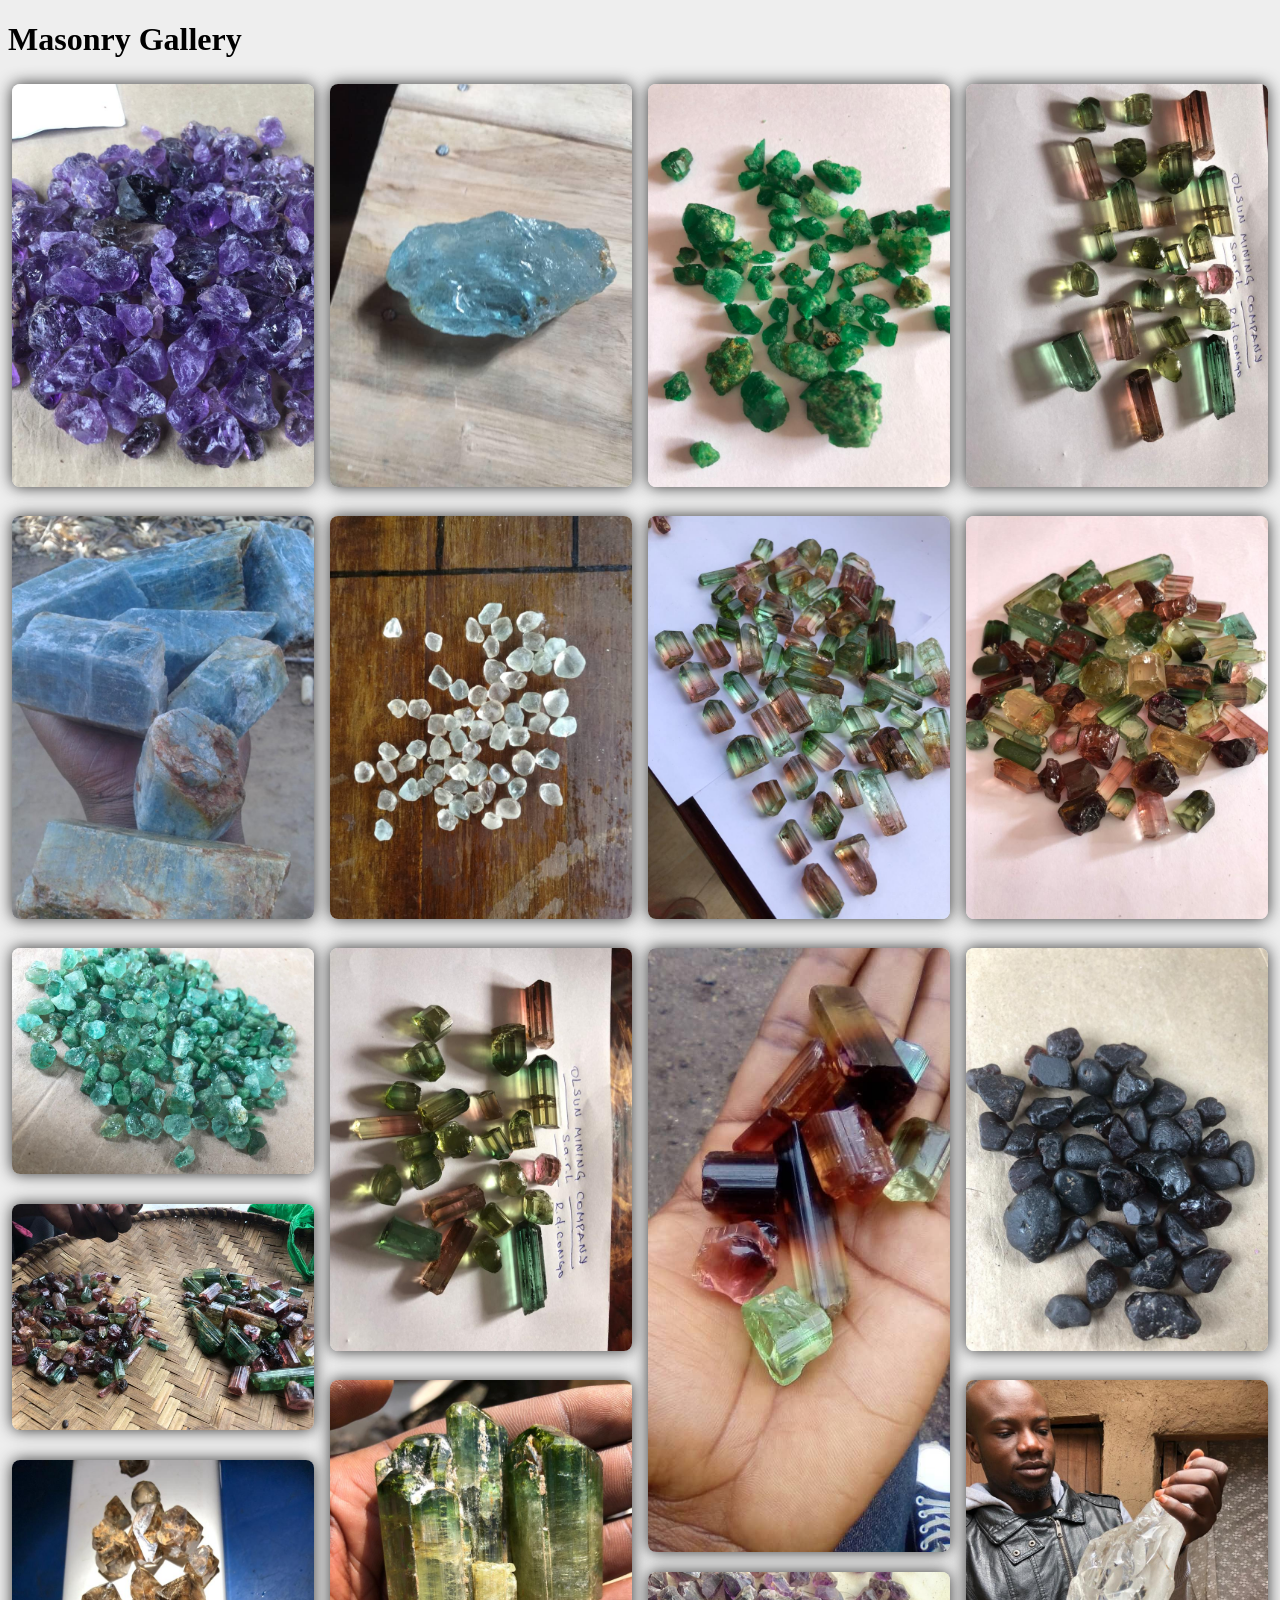
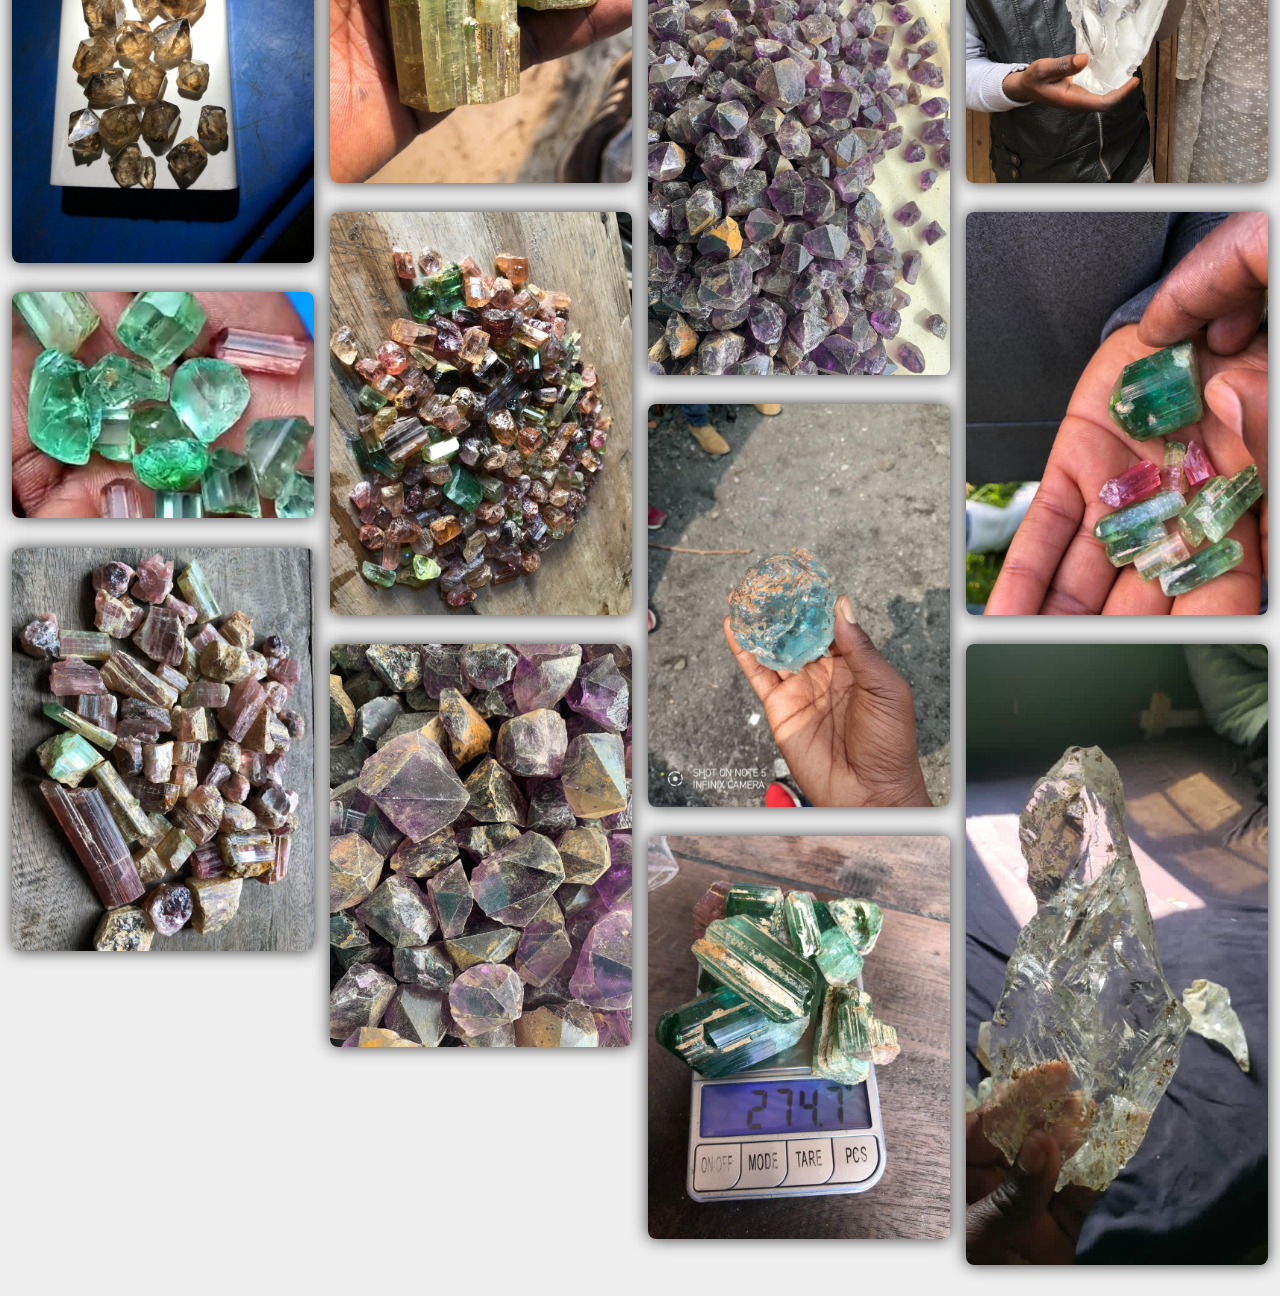
<file: gallry.html>
<!DOCTYPE html>
<html lang="en">
<head>
    <meta charset="UTF-8">
    <meta name="viewport" content="width=device-width, initial-scale=1.0">
    <meta http-equiv="X-UA-Compatible" content="ie=edge">
    <title>Masonry Layout con CSS Grid</title>
    <style>
      body {
  background-color: #eee;
}
.hello {
  opacity: 1 !important;
}
.full {
  position: fixed;
  left: 0;
  top: 0;
  width: 100%;
  height: 100%;
  z-index: 1;
}
.full .content {
  background-color: rgba(0,0,0,0.75) !important;
  height: 100%;
  width: 100%;
  display: grid;
}
.full .content img {
  left: 50%;
  transform: translate3d(0, 0, 0);
  animation: zoomin 1s ease;
  max-width: 100%;
  max-height: 100%;
  margin: auto;
}
.byebye {
  opacity: 0;
}
.byebye:hover {
  transform: scale(0.2) !important;
}
.gallery {
  display: grid;
  grid-column-gap: 8px;
  grid-row-gap: 8px;
  grid-template-columns: repeat(auto-fill, minmax(250px, 1fr));
  grid-auto-rows: 8px;
}
.gallery img {
  max-width: 100%;
  border-radius: 8px;
  box-shadow: 0 0 16px #333;
  transition: all 1.5s ease;
}
.gallery img:hover {
  box-shadow: 0 0 32px #333;
}
.gallery .content {
  padding: 4px;
}
.gallery .gallery-item {
  transition: grid-row-start 300ms linear;
  transition: transform 300ms ease;
  transition: all 0.5s ease;
  cursor: pointer;
}
.gallery .gallery-item:hover {
  transform: scale(1.025);
}
@media (max-width: 600px) {
  .gallery {
    grid-template-columns: repeat(auto-fill, minmax(30%, 1fr));
  }
}
@media (max-width: 400px) {
  .gallery {
    grid-template-columns: repeat(auto-fill, minmax(50%, 1fr));
  }
}
@-moz-keyframes zoomin {
  0% {
    max-width: 50%;
    transform: rotate(-30deg);
    filter: blur(4px);
  }
  30% {
    filter: blur(4px);
    transform: rotate(-80deg);
  }
  70% {
    max-width: 50%;
    transform: rotate(45deg);
  }
  100% {
    max-width: 100%;
    transform: rotate(0deg);
  }
}
@-webkit-keyframes zoomin {
  0% {
    max-width: 50%;
    transform: rotate(-30deg);
    filter: blur(4px);
  }
  30% {
    filter: blur(4px);
    transform: rotate(-80deg);
  }
  70% {
    max-width: 50%;
    transform: rotate(45deg);
  }
  100% {
    max-width: 100%;
    transform: rotate(0deg);
  }
}
@-o-keyframes zoomin {
  0% {
    max-width: 50%;
    transform: rotate(-30deg);
    filter: blur(4px);
  }
  30% {
    filter: blur(4px);
    transform: rotate(-80deg);
  }
  70% {
    max-width: 50%;
    transform: rotate(45deg);
  }
  100% {
    max-width: 100%;
    transform: rotate(0deg);
  }
}
@keyframes zoomin {
  0% {
    max-width: 50%;
    transform: rotate(-30deg);
    filter: blur(4px);
  }
  30% {
    filter: blur(4px);
    transform: rotate(-80deg);
  }
  70% {
    max-width: 50%;
    transform: rotate(45deg);
  }
  100% {
    max-width: 100%;
    transform: rotate(0deg);
  }
}

    </style>
</head>
<body>
    <h1>Masonry Gallery</h1>

    <div class="gallery" id="gallery">
      <div class="gallery-item">
          <div class="content"><img src="assets/gemsun/1.jpg" alt=""></div>
      </div>
      <div class="gallery-item">
          <div class="content"><img src="assets/gemsun/2.jpg" alt=""></div>
      </div>
      <div class="gallery-item">
          <div class="content"><img src="assets/gemsun/3.jpg" alt=""></div>
      </div>
      <div class="gallery-item">
          <div class="content"><img src="assets/gemsun/4.jpg" alt=""></div>
      </div>
      <div class="gallery-item">
          <div class="content"><img src="assets/gemsun/5.jpg" alt=""></div>
      </div>
      <div class="gallery-item">
          <div class="content"><img src="assets/gemsun/6.jpg" alt=""></div>
      </div>
      <div class="gallery-item">
          <div class="content"><img src="assets/gemsun/7.jpg" alt=""></div>
      </div>
      <div class="gallery-item">
          <div class="content"><img src="assets/gemsun/8.jpg" alt=""></div>
      </div>
      <div class="gallery-item">
          <div class="content"><img src="assets/gemsun/9.jpg" alt=""></div>
      </div>
      <div class="gallery-item">
          <div class="content"><img src="assets/gemsun/10.jpg" alt=""></div>
      </div>
      <div class="gallery-item">
          <div class="content"><img src="assets/gemsun/11.jpg" alt=""></div>
      </div>
      <div class="gallery-item">
          <div class="content"><img src="assets/gemsun/12.jpg" alt=""></div>
      </div>
      <div class="gallery-item">
          <div class="content"><img src="assets/gemsun/13.jpg" alt=""></div>
      </div>
      <div class="gallery-item">
          <div class="content"><img src="assets/gemsun/14.jpg" alt=""></div>
      </div>
      <div class="gallery-item">
          <div class="content"><img src="assets/gemsun/15.jpg" alt=""></div>
      </div>
      <div class="gallery-item">
          <div class="content"><img src="assets/gemsun/16.jpg" alt=""></div>
      </div>
      <div class="gallery-item">
          <div class="content"><img src="assets/gemsun/17.jpg" alt=""></div>
      </div>
      <div class="gallery-item">
          <div class="content"><img src="assets/gemsun/18.jpg" alt=""></div>
      </div>
      <div class="gallery-item">
          <div class="content"><img src="assets/gemsun/19.jpg" alt=""></div>
      </div>
      <div class="gallery-item">
          <div class="content"><img src="assets/gemsun/20.jpg" alt=""></div>
      </div>
      <div class="gallery-item">
          <div class="content"><img src="assets/gemsun/21.jpg" alt=""></div>
      </div>
      <div class="gallery-item">
          <div class="content"><img src="assets/gemsun/22.jpg" alt=""></div>
      </div>
      <div class="gallery-item">
          <div class="content"><img src="assets/gemsun/23.jpg" alt=""></div>
      </div>
      <div class="gallery-item">
          <div class="content"><img src="assets/gemsun/24.jpg" alt=""></div>
      </div>
      <div class="gallery-item">
          <div class="content"><img src="assets/gemsun/25.jpg" alt=""></div>
      </div>
  </div>
     
<script>
  var gallery = document.querySelector('#gallery');
var getVal = function (elem, style) { return parseInt(window.getComputedStyle(elem).getPropertyValue(style)); };
var getHeight = function (item) { return item.querySelector('.content').getBoundingClientRect().height; };
var resizeAll = function () {
    var altura = getVal(gallery, 'grid-auto-rows');
    var gap = getVal(gallery, 'grid-row-gap');
    gallery.querySelectorAll('.gallery-item').forEach(function (item) {
        var el = item;
        el.style.gridRowEnd = "span " + Math.ceil((getHeight(item) + gap) / (altura + gap));
    });
};
gallery.querySelectorAll('img').forEach(function (item) {
    item.classList.add('byebye');
    if (item.complete) {
        console.log(item.src);
    }
    else {
        item.addEventListener('load', function () {
            var altura = getVal(gallery, 'grid-auto-rows');
            var gap = getVal(gallery, 'grid-row-gap');
            var gitem = item.parentElement.parentElement;
            gitem.style.gridRowEnd = "span " + Math.ceil((getHeight(gitem) + gap) / (altura + gap));
            item.classList.remove('byebye');
        });
    }
});
window.addEventListener('resize', resizeAll);
gallery.querySelectorAll('.gallery-item').forEach(function (item) {
    item.addEventListener('click', function () {        
        item.classList.toggle('full');        
    });
});

</script>
    
</body>
</html>
</file>
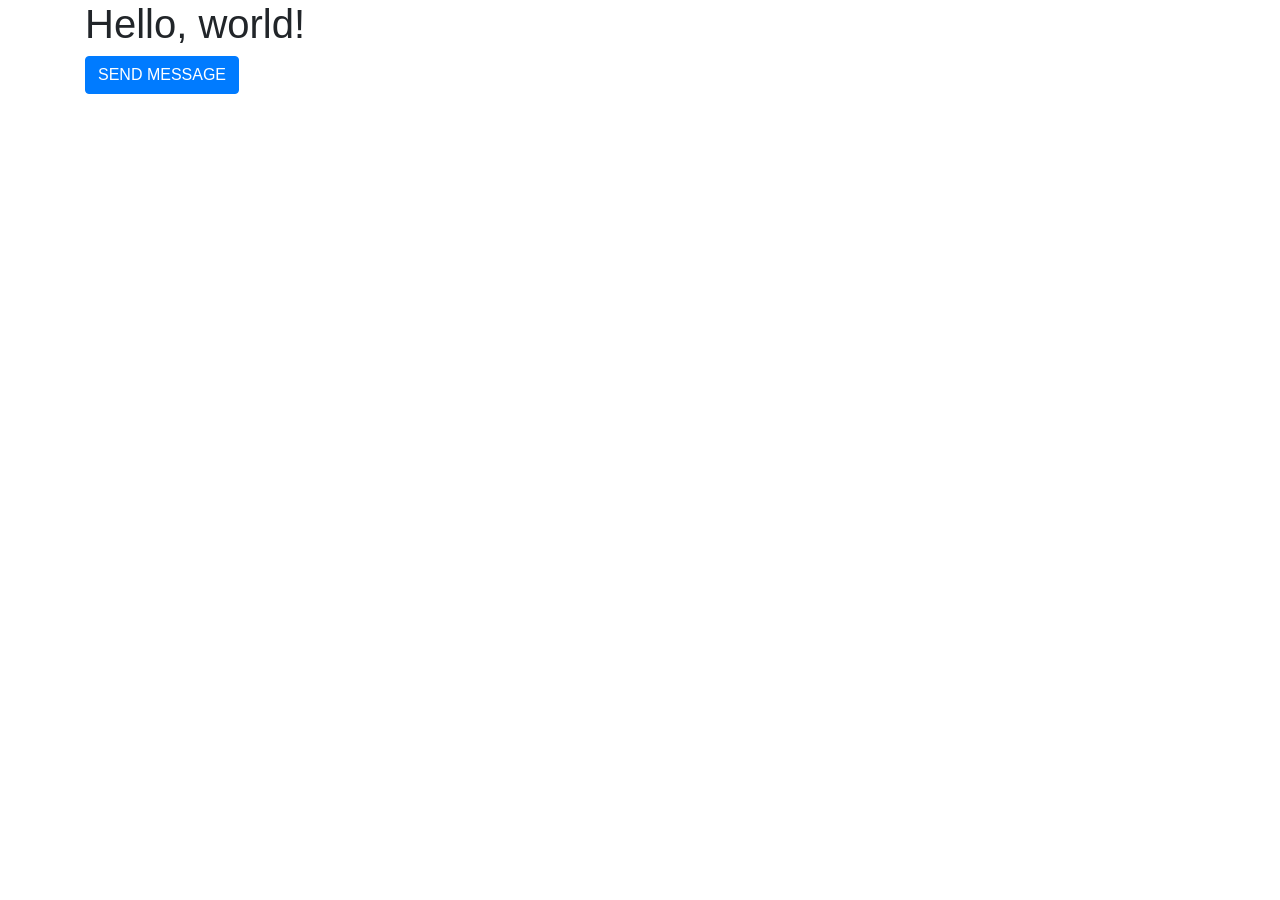
<file: home.html>
<!doctype html>
<html lang="en">
  <head>
    <!-- Required meta tags -->
    <meta charset="utf-8">
    <meta name="viewport" content="width=device-width, initial-scale=1, shrink-to-fit=no">
    <title>Hello, world!</title>
    <!-- Bootstrap CSS -->
    <link rel="stylesheet" href="css/bootstrap.min.css" >
    <style>
      
    </style>
  </head>
  <body>
    <div class="container">
      <h1>Hello, world!</h1>
      <button class="btn btn-primary btn-xl text-uppercase" id="sendMessageButton" type="submit">Send Message</button>
      
    </div>
  
    <!-- Optional JavaScript -->
    <!-- jQuery first, then Popper.js, then Bootstrap JS -->
    <script src="js/jquery.min.js"></script>
    <script src="js/popper.min.js"></script>
    <script src="js/bootstrap.min.js"></script>
  
  </body>
</html>
</file>
